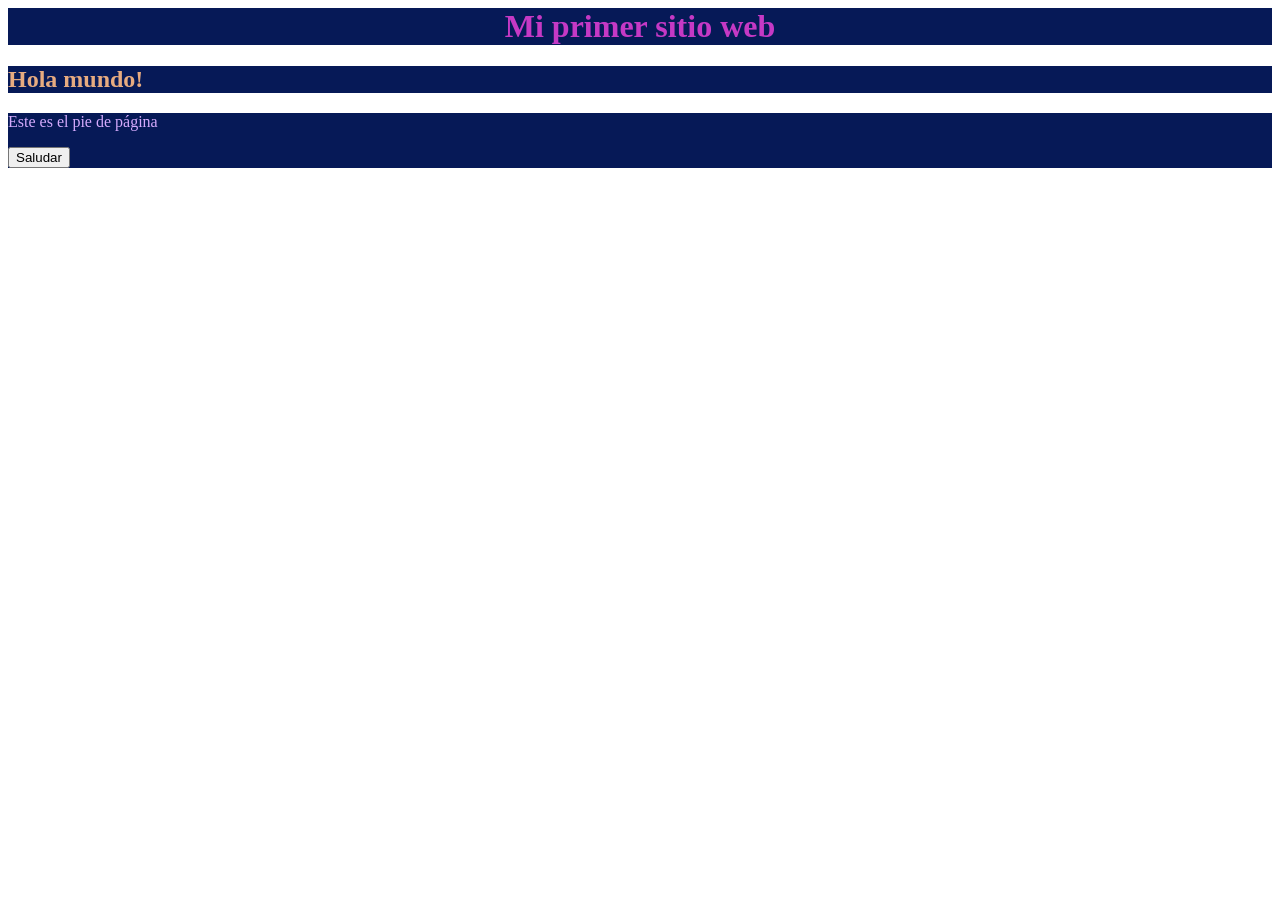
<file: 01_hola_mundo/index.html>
<html>
    <head>
    <title>Mi primer Sitio</title>
    <link rel="stylesheet" href="static/css/style.css">
    </head>
    <body>
        <header>
            <h1>Mi primer sitio web</h1>
        </header>
        <main>
            <h2>Hola mundo!</h2>
        </main>
        <footer>
            <p>Este es el pie de página</p>
            <button onclick="saludar()">Saludar</button>
        </footer>
        <script src="static/js/script.js"></script>
    </body>
</html>
</file>
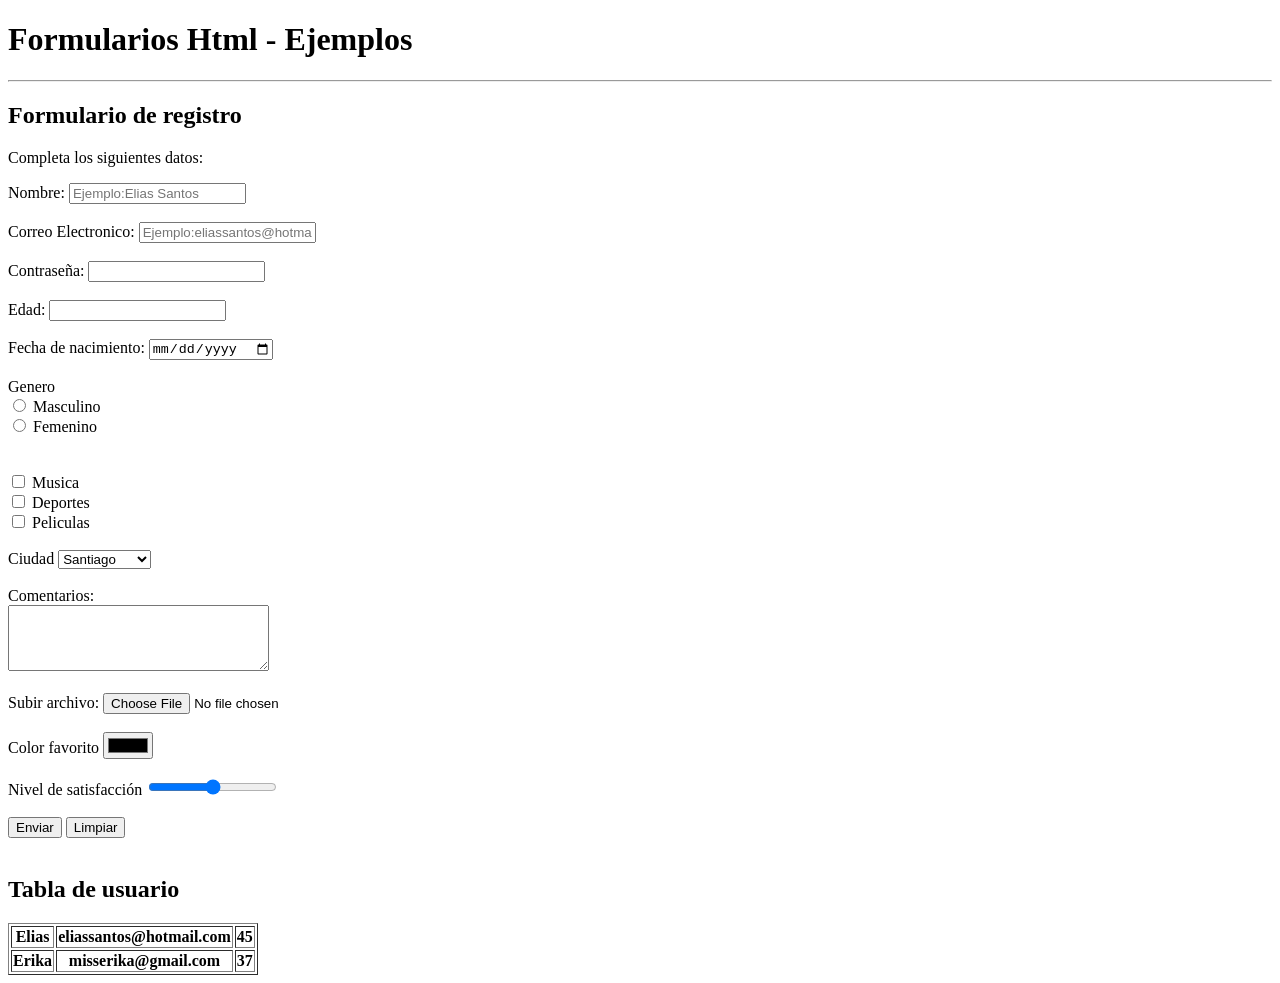
<file: 04_formularios/index.html>
<!DOCTYPE html>
<html lang="en">

<head>
    <meta charset="UTF-8">
    <meta name="viewport" content="width=device-width, initial-scale=1.0">
    <title>Formularios HTML</title>
</head>

<body>
    <header>
        <h1>Formularios Html - Ejemplos</h1>
        <hr>
    </header>
    <main>
        <h2>Formulario de registro</h2>
            <p>Completa los siguientes datos:</p>
            <form> <!--Etiqueta para crear un formulario-->
                <label>Nombre:</label> <!--Etiqueta que describe al campo-->
                <input type="text" name="nombre" placeholder="Ejemplo:Elias Santos"> <!--Campo de texto-->
                <br><br>
                <label>Correo Electronico:</label>
                <input type="email" name="Correo" placeholder="Ejemplo:eliassantos@hotmail.com">
                <br><br>
                <label>Contraseña:</label>
                <input type="password" name="password"> <!--Formato contraseña-->
                <br><br>
                <label>Edad:</label>
                <input type="number" name="Edad"> <!--admite solo números-->
                <br><br>
                <label>Fecha de nacimiento:</label>
                <input type="date" name="fecha_nacimiento"> <!--formato fecha-->
                <br><br>
                <label>Genero </label>
                <br>
                <input type="radio" name="genero" value="Masculino"> <!--Elemento de selección unica-->
                Masculino<br>
                <input type="radio" name="genero" value="Femenino">
                Femenino<br>
                <br><br>
                <input type="checkbox" name="intereses" value="Musica">
                Musica<br>
                <input type="checkbox" name="intereses" value="Deportes">
                Deportes<br>
                <input type="checkbox" name="intereses" value="Peliculas">
                Peliculas
                <br><br>
                <label>Ciudad</label>
                <select name="ciudad"> <!--Lista desplegable de opciones-->
                    <option>Santiago</option>
                    <option>Arica</option>
                    <option>Valparaiso</option>
                    <option>Concepcion</option>
                </select>
                <br><br>
                <label>Comentarios:</label> <br>
                <textarea name="Comentarios" rows="4" cols="30"></textarea> <!--Elemento de texto largo-->
                <br><br>
                <label>Subir archivo:</label>
                <input type="file" name="archivo"> <!--Seleccionar un archivo local-->
                <br><br>
                <label>Color favorito</label>
                <input type="color" name="color">
                <br><br>
                <label>Nivel de satisfacción</label>
                <input type="range" name="satisfacción" min="0" max="10">
                <br><br>
                <input type="submit" value="Enviar"> <!--Boton para enviar el formulario-->
                <input type="reset" value="Limpiar"> <!--Boton para limpiar el formulario-->
                <br><br>
            </form>
            <!--Creación de la tabla de datos-->
            <h2>Tabla de usuario</h2>
            <table border="1"> <!--Crear tabla con borde en 1-->
                <tr> <!--Fila de la tabla (tabla row)-->
                    <th>Elias</th> <!--Encabezado de tabla(table head)-->
                    <th>eliassantos@hotmail.com</th>
                    <th>45</th>
                </tr>
                <tr>
                    <th>Erika</th> <!--Datos de la tabla (table data)-->
                    <th>misserika@gmail.com</th>
                    <th>37</th>
                </tr>
                </table>
    </main>
</body>

</html>
</file>
<file: 01_hola_mundo/static/css/style.css>
/*Esto es un comentario */

header{
    text-align:center; /*Centrar texto*/
    background-color:rgb(6, 25, 87); /* este es un color de fondo*/
}
header:hover{
    background-color: deeppink;
}
main{
    background-color:rgb(6, 25, 87);
}
main:hover{
    background-color: rgb(255, 0, 255);
}
footer{
    background-color:rgb(6, 25, 87);
}
footer:hover{
    background-color: coral;
}
h1{
    color:rgb(197, 57, 197); /*Este es un color para la letra*/
}
h2{
    color:rgb(231, 171, 128);
}
p{
    color:rgb(212, 170, 252);
}
</file>
